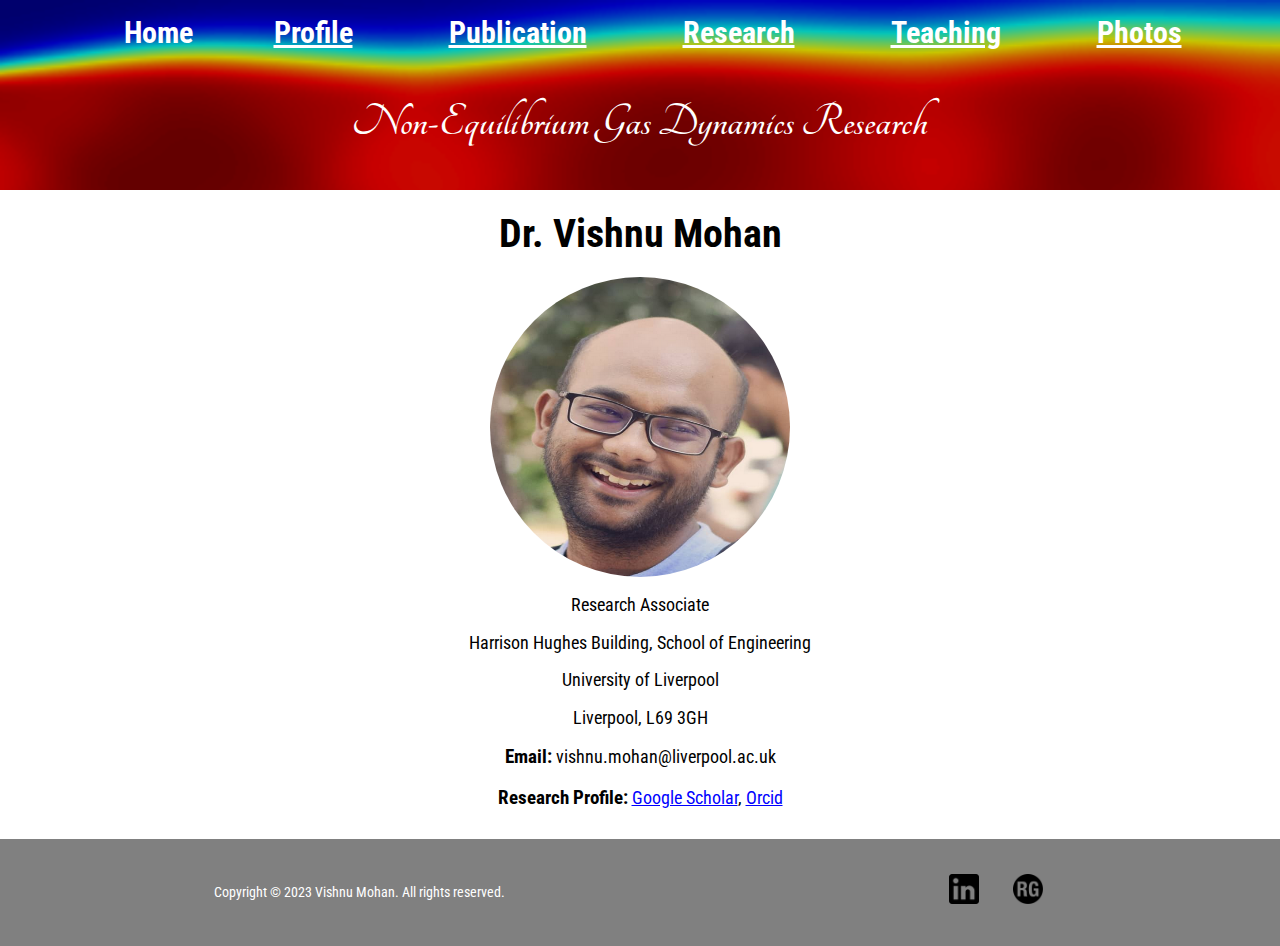
<file: index.html>
<!DOCTYPE html>
<html>
<head>
	<title>Non-Equilibrium Gas Dynamics Research</title>
	<meta name="NEGD Research Group" content="This webpage contains research conducted by the non-equilibrium research group">
	<meta name="author" content="Vishnu Mohan">
	<link rel="stylesheet" href="styles.css" />
</header>
<body>
	<div class="all-content">
		<div class="content-wrap">
			<header class="main-header">
				<nav class="nav main-nav">
					<ul>
						<li>Home</li>
						<li><a href="profile.html">Profile</a></li>
						<li><a href="pub.html">Publication</a></li>
						<li><a href="res.html">Research</a></li>
						<li><a href="teach.html">Teaching</a></li>
						<li><a href="photos.html">Photos</a></li>
					</ul>
				</nav>
				<h1 class="group-name">
					Non-Equilibrium Gas Dynamics Research
				</h1>
			</header>
			<section class="content container">
				<h2 class="name-holder"> Dr. Vishnu Mohan </h2>
				<div><img class="vm-image" src="photo.png" alt="Dr. VM" height="300" width="300"></div>
				<p>Research Associate</p>
				<p>Harrison Hughes Building, School of Engineering</p>
				<p>University of Liverpool</p>
				<p>Liverpool, L69 3GH</p>
				<p><strong>Email:</strong> vishnu.mohan@liverpool.ac.uk</p>
				<p><strong>Research Profile: </strong> <a href="https://scholar.google.com/citations?user=iTwPbCQAAAAJ&hl=en" target="_blank">Google Scholar</a>, <a href="https://orcid.org/0000-0001-7405-4624" target="_blank">Orcid</a></p>
			</section>
		</div>
		<footer class="main-footer">
			<div class="container main-footer-container">
				<p> Copyright &copy 2023 Vishnu Mohan. All rights reserved. </p>
				<ul class="nav footer-nav">
					<li><a href="https://www.linkedin.com/in/vishnu-mohan-b3bba710a/" target="_blank"><img src="linkedin.png" alt="ldin" height="512" width="512"></a></li>
					<li><a href="https://www.researchgate.net/profile/Vishnu-Mohan-9" target="_blank"><img src="Researchgate.png" alt="rgate" height="512" width="512"></a></li>
				</ul>
			</div>
		</footer>
	</div>
</body>
</html>
</file>
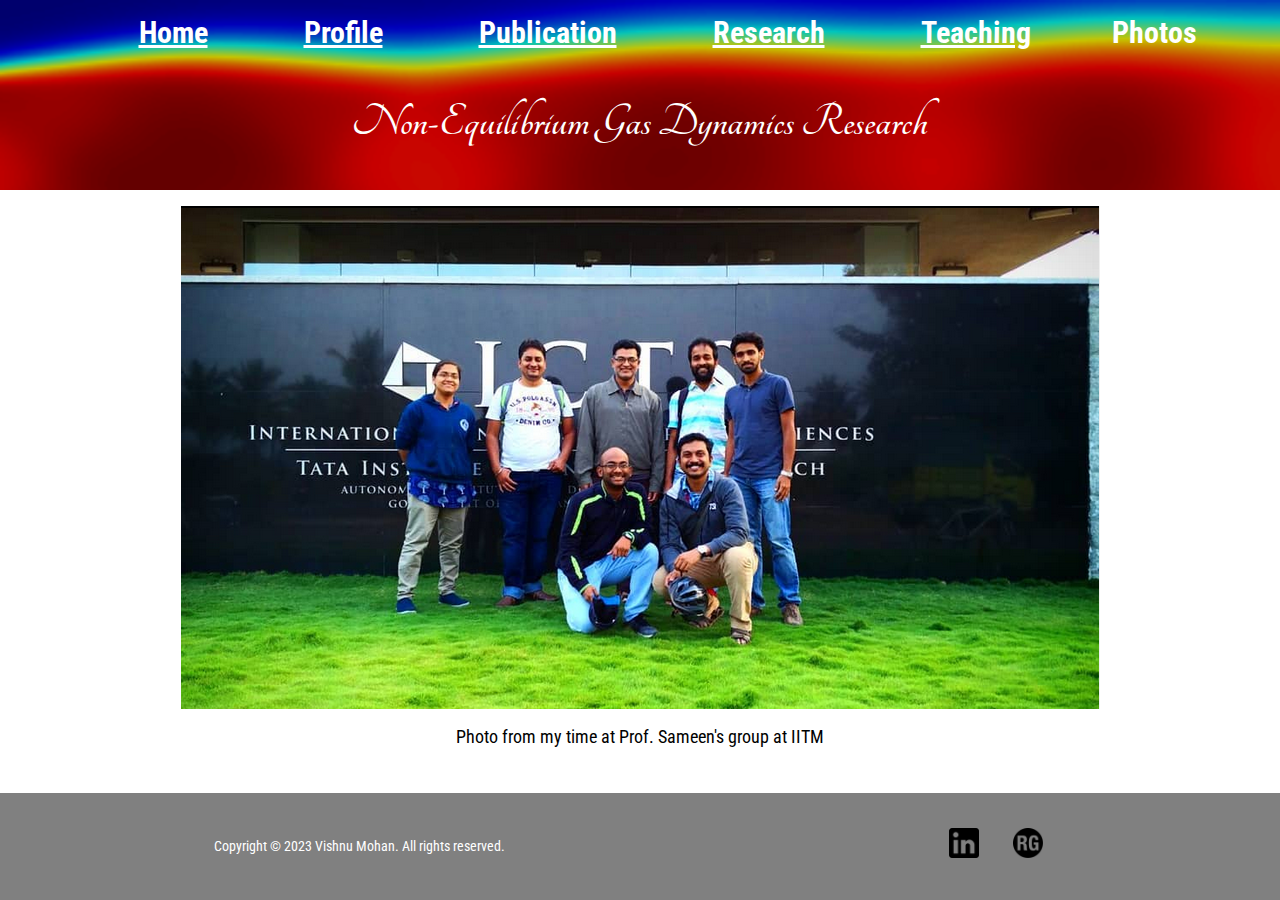
<file: photos.html>
<!DOCTYPE html>
<html>
<head>
	<title>Non-Equilibrium Gas Dynamics Research</title>
	<meta name="NEGD Research Group" content="This webpage contains research conducted by the non-equilibrium research group">
	<meta name="author" content="Vishnu Mohan">
	<link rel="stylesheet" href="styles.css" />
</header>
<body>
	<div class="all-content">
		<div class="content-wrap">
			<header class="main-header">
				<nav class="nav main-nav">
					<ul>
						<li><a href="index.html">Home</a></li>
						<li><a href="profile.html">Profile</a></li>
						<li><a href="pub.html">Publication</a></li>
						<li><a href="res.html">Research</a></li>
						<li><a href="teach.html">Teaching</a></li>
						<li>Photos</li>
					</ul>
				</nav>
				<h1 class="group-name">
					Non-Equilibrium Gas Dynamics Research
				</h1>
			</header>
			<section class="content prof-container">
				<div class="photo-box">
				<img class="photos" src="IITM_lab.png" alt="iitm" height="503" width="919">
				<p>Photo from my time at Prof. Sameen's group at IITM</p>
				</div>
			</section>
		</div>
		<footer class="main-footer">
			<div class="container main-footer-container">
				<p> Copyright &copy 2023 Vishnu Mohan. All rights reserved. </p>
				<ul class="nav footer-nav">
					<li><a href="https://www.linkedin.com/in/vishnu-mohan-b3bba710a/" target="_blank"><img src="linkedin.png" alt="ldin" height="512" width="512"></a></li>
					<li><a href="https://www.researchgate.net/profile/Vishnu-Mohan-9" target="_blank"><img src="Researchgate.png" alt="rgate" height="512" width="512"></a></li>
				</ul>
			</div>
		</footer>
	</div>
</body>
</html>
</file>
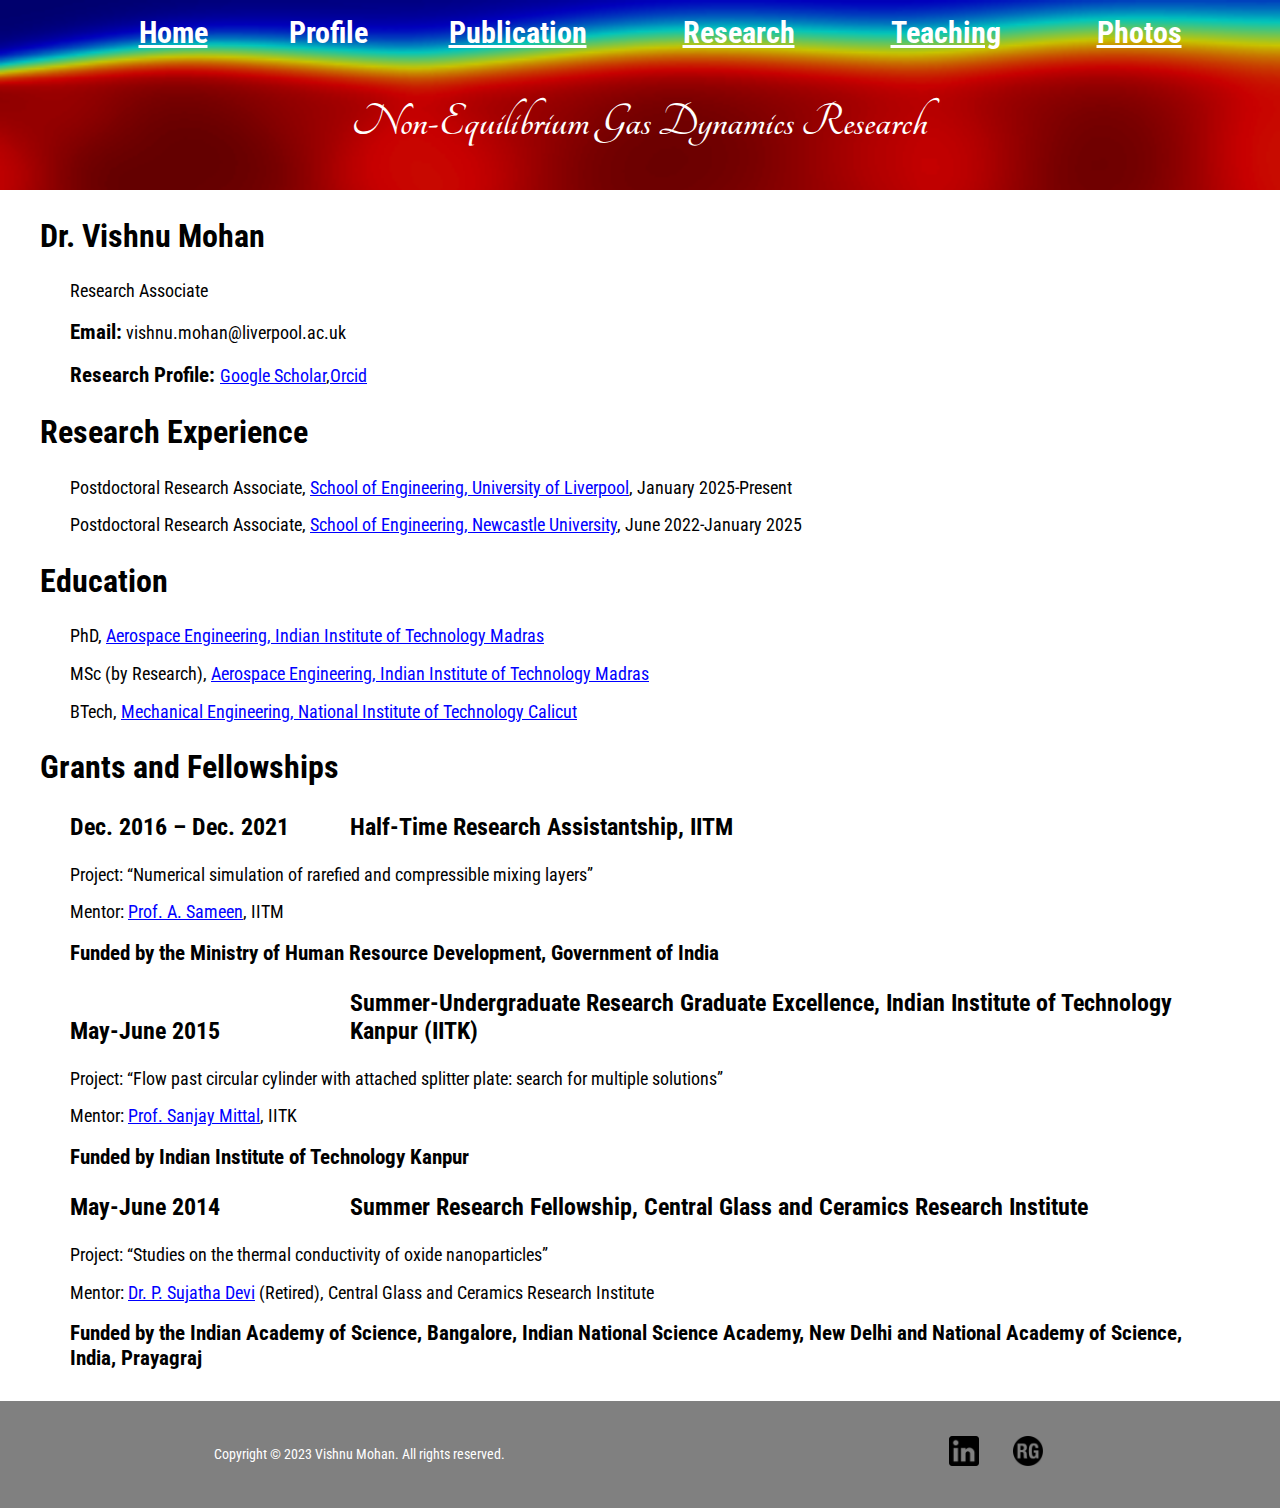
<file: profile.html>
<!DOCTYPE html>
<html>
<head>
	<title>Non-Equilibrium Gas Dynamics Research</title>
	<meta name="NEGD Research Group" content="This webpage contains research conducted by the non-equilibrium research group">
	<meta name="author" content="Vishnu Mohan">
	<link rel="stylesheet" href="styles.css" />
</header>
<body>
	<div class="all-content">
		<div class="content-wrap">
			<header class="main-header">
				<nav class="nav main-nav">
					<ul>
						<li><a href="index.html">Home</a></li>
						<li>Profile</li>
						<li><a href="pub.html">Publication</a></li>
						<li><a href="res.html">Research</a></li>
						<li><a href="teach.html">Teaching</a></li>
						<li><a href="photos.html">Photos</a></li>
				</nav>
				<h1 class="group-name">
					Non-Equilibrium Gas Dynamics Research
				</h1>
			</header>
			<section class="content prof-container">
				<h2> Dr. Vishnu Mohan </h2>
				<div class="block-content">
					<p>Research Associate</p>
					<p><strong>Email:</strong> vishnu.mohan@liverpool.ac.uk</p>
					<p><strong>Research Profile: </strong> <a href="https://scholar.google.com/citations?user=iTwPbCQAAAAJ&hl=en" target="_blank">Google Scholar</a>,<a href="https://orcid.org/0000-0001-7405-4624" target="_blank">Orcid</a></p>
				</div>
				<h2>Research Experience </h2>
				<div class="block-content">
					<p>Postdoctoral Research Associate, <a href="https://www.liverpool.ac.uk/engineering/" target="_blank">School of Engineering, University of Liverpool</a>, January 2025-Present</p>
					<p>Postdoctoral Research Associate, <a href="https://www.ncl.ac.uk/engineering/" target="_blank">School of Engineering, Newcastle University</a>, June 2022-January 2025</p>
				</div>
				<h2> Education </h2>
				<div class="block-content">
					<p> PhD, <a href="http://www.ae.iitm.ac.in/" target="_blank">Aerospace Engineering, Indian Institute of Technology Madras</a></p>
					<p> MSc (by Research), <a href="http://www.ae.iitm.ac.in/" target="_blank">Aerospace Engineering, Indian Institute of Technology Madras</a></p>
					<p> BTech, <a href="https://nitc.ac.in/department/mechanical-engineering" target="_blank">Mechanical Engineering, National Institute of Technology Calicut</a></p>
				</div>
				<h2>Grants and Fellowships</h2>
				<div class="block-content">
					<div>
						<h3> <span class="prof-date-span">Dec. 2016 – Dec. 2021</span> <span class="prof-span">Half-Time Research Assistantship, IITM</span></h3>
						<p>Project: “Numerical simulation of rarefied and compressible mixing layers”</p>
						<p>Mentor: <a href="https://home.iitm.ac.in/sameen/index.html" target="_blank">Prof. A. Sameen</a>, IITM</p>
						<p><strong>Funded by the Ministry of Human Resource Development, Government of India</strong></p>
					</div>
					<div>
						<h3> <span class="prof-date-span">May-June 2015</span> <span class="prof-span"> Summer-Undergraduate Research Graduate Excellence, Indian Institute of Technology Kanpur (IITK)</span></h3>
						<p>Project: “Flow past circular cylinder with attached splitter plate: search for multiple solutions”</p>
						<p>Mentor: <a href="https://home.iitk.ac.in/~smittal/" target="_blank">Prof. Sanjay Mittal</a>, IITK</p>
						<p><strong>Funded by Indian Institute of Technology Kanpur</strong></p>
					</div>
					<div>
						<h3> <span class="prof-date-span">May-June 2014</span> <span class="prof-span">Summer Research Fellowship, Central Glass and Ceramics Research Institute</span></h3>
						<p>Project: “Studies on the thermal conductivity of oxide nanoparticles”</p>
						<p>Mentor: <a href="https://www.niist.res.in/drsujatha-devi-p-0" target="_blank">Dr. P. Sujatha Devi</a> (Retired), Central Glass and Ceramics Research Institute</p>
						<p><strong>Funded by the Indian Academy of Science, Bangalore, Indian National Science Academy, New Delhi and National Academy of Science, India, Prayagraj</strong></p>
					</div>
				</div>
			</section>
		</div>
		<footer class="main-footer">
			<div class="container main-footer-container">
				<p> Copyright &copy 2023 Vishnu Mohan. All rights reserved. </p>
				<ul class="nav footer-nav">
					<li><a href="https://www.linkedin.com/in/vishnu-mohan-b3bba710a/" target="_blank"><img src="linkedin.png" alt="ldin" height="512" width="512"></a></li>
					<li><a href="https://www.researchgate.net/profile/Vishnu-Mohan-9" target="_blank"><img src="Researchgate.png" alt="rgate" height="512" width="512"></a></li>
				</ul>
			</div>
		</footer>
	</div>
</body>
</html>
</file>
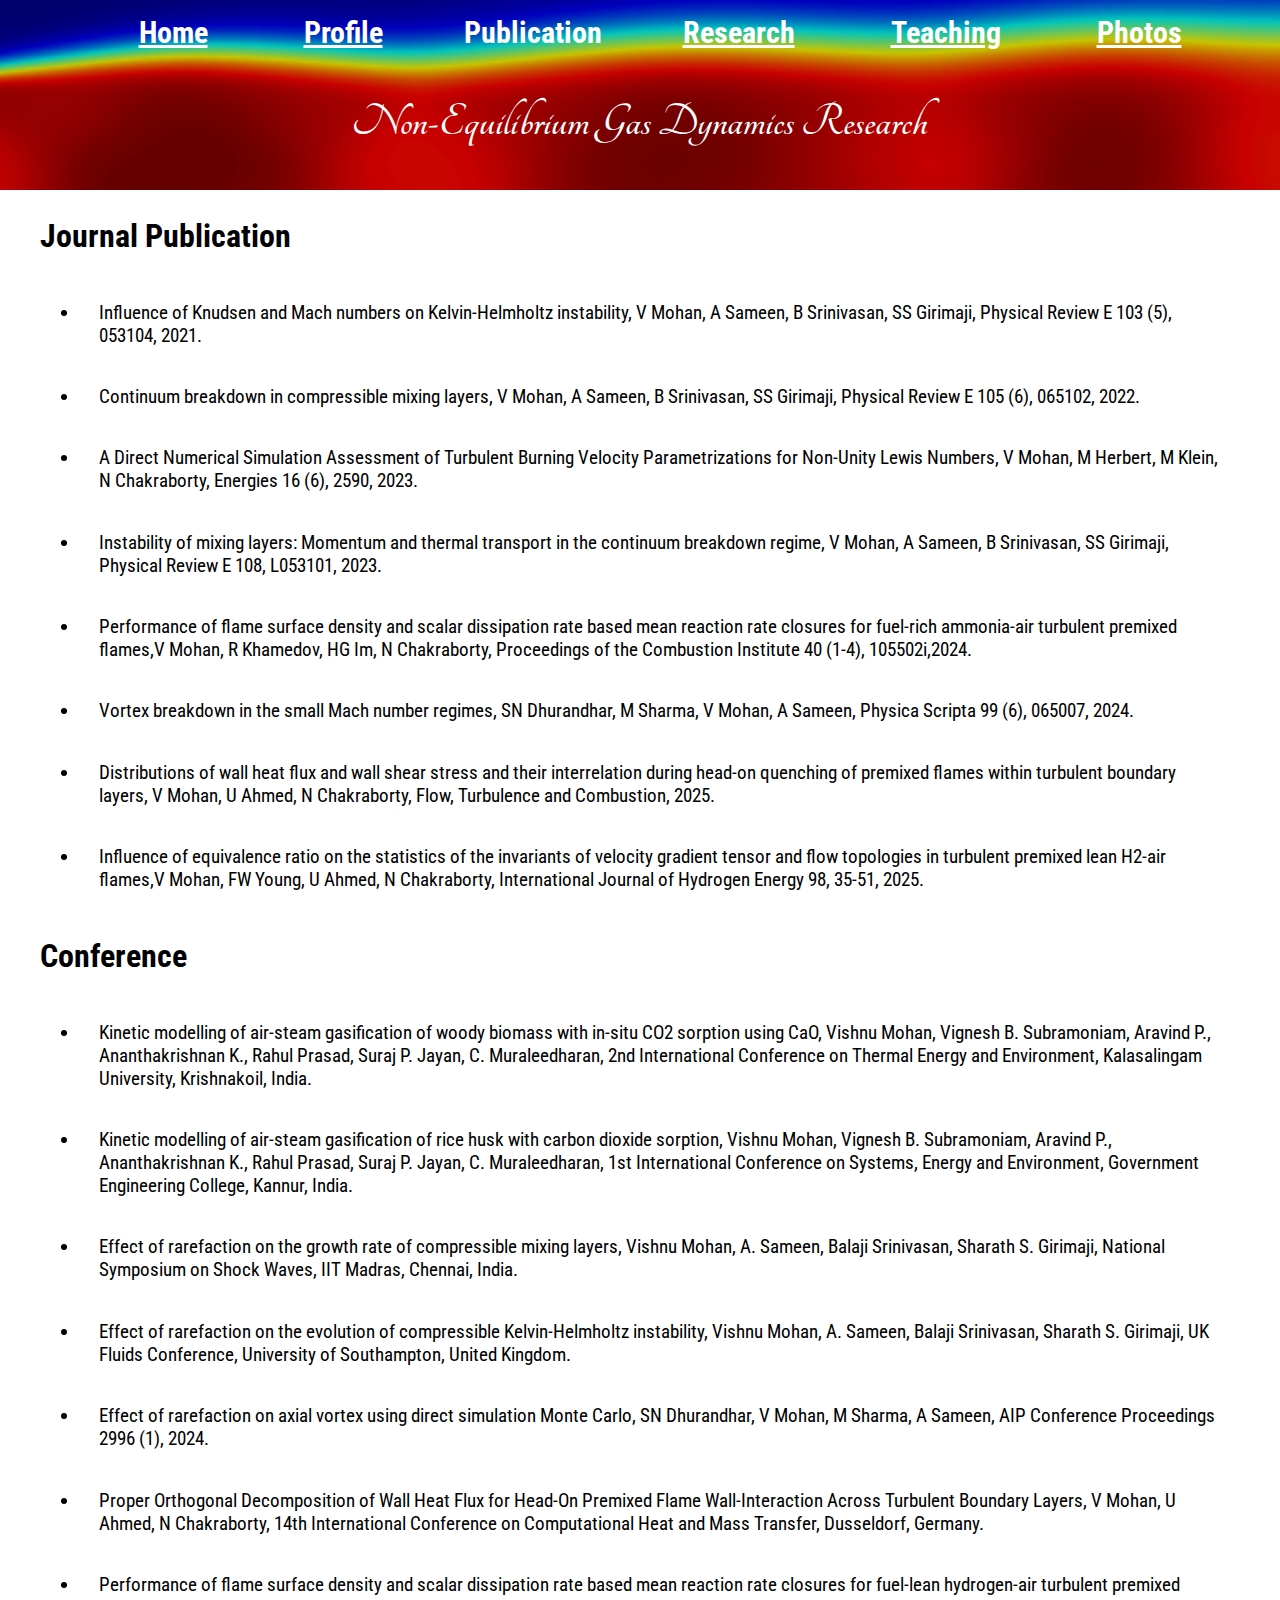
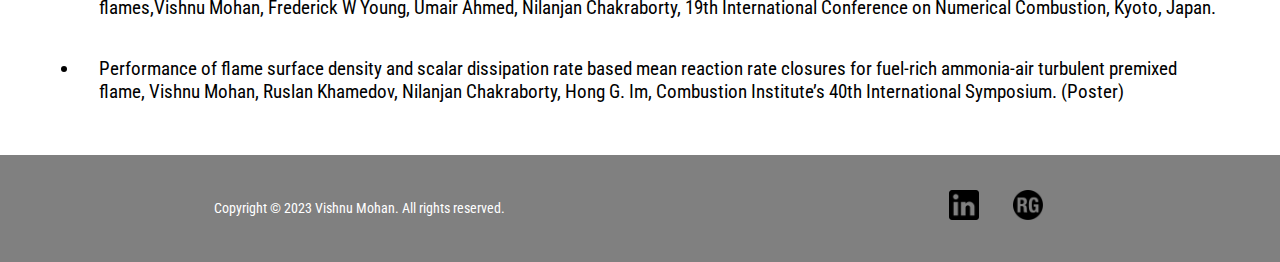
<file: pub.html>
<!DOCTYPE html>
<html>
<head>
	<title>Non-Equilibrium Gas Dynamics Research</title>
	<meta name="NEGD Research Group" content="This webpage contains research conducted by the non-equilibrium research group">
	<meta name="author" content="Vishnu Mohan">
	<link rel="stylesheet" href="styles.css" />
</header>
<body>
	<div class="all-content">
		<div class="content-wrap">
			<header class="main-header">
				<nav class="nav main-nav">
					<ul>
						<li><a href="index.html">Home</a></li>
						<li><a href="profile.html">Profile</a></li>
						<li>Publication</li>
						<li><a href="res.html">Research</a></li>
						<li><a href="teach.html">Teaching</a></li>
						<li><a href="photos.html">Photos</a></li>
				</nav>
				<h1 class="group-name">
					Non-Equilibrium Gas Dynamics Research
				</h1>
			</header>
			<section class="content prof-container">
				<h2>Journal Publication</h2>
					<ul>
						<li> Influence of Knudsen and Mach numbers on Kelvin-Helmholtz instability, V Mohan, A Sameen, B Srinivasan, SS Girimaji, Physical Review E 103 (5), 053104, 2021. </li>
						<li> Continuum breakdown in compressible mixing layers, V Mohan, A Sameen, B Srinivasan, SS Girimaji, Physical Review E 105 (6), 065102, 2022. </li>
						<li> A Direct Numerical Simulation Assessment of Turbulent Burning Velocity Parametrizations for Non-Unity Lewis Numbers, V Mohan, M Herbert, M Klein, N Chakraborty, Energies 16 (6), 2590, 2023. </li>
						<li> Instability of mixing layers: Momentum and thermal transport in the continuum breakdown regime, V Mohan, A Sameen, B Srinivasan, SS Girimaji, Physical Review E 108, L053101, 2023.</li>
						<li> Performance of flame surface density and scalar dissipation rate based mean reaction rate closures for fuel-rich ammonia-air turbulent premixed flames,V Mohan, R Khamedov, HG Im, N Chakraborty, Proceedings of the Combustion Institute 40 (1-4), 105502i,2024. </li>
						<li> Vortex breakdown in the small Mach number regimes, SN Dhurandhar, M Sharma, V Mohan, A Sameen, Physica Scripta 99 (6), 065007, 2024. </li>
						<li> Distributions of wall heat flux and wall shear stress and their interrelation during head-on quenching of premixed flames within turbulent boundary layers, V Mohan, U Ahmed, N Chakraborty, Flow, Turbulence and Combustion, 2025. </li>
						<li> Influence of equivalence ratio on the statistics of the invariants of velocity gradient tensor and flow topologies in turbulent premixed lean H2-air flames,V Mohan, FW Young, U Ahmed, N Chakraborty, International Journal of Hydrogen Energy 98, 35-51, 2025. </li>
					</ul>
				<h2>Conference</h2>
					<ul>
						<li>Kinetic modelling of air-steam gasification of woody biomass with in-situ CO2 sorption using CaO, Vishnu Mohan, Vignesh B. Subramoniam, Aravind P., Ananthakrishnan K., Rahul Prasad, Suraj P. Jayan, C. Muraleedharan, 2nd International Conference on Thermal Energy and Environment, Kalasalingam University, Krishnakoil, India.</li>
						<li>Kinetic modelling of air-steam gasification of rice husk with carbon dioxide sorption, Vishnu Mohan, Vignesh B. Subramoniam, Aravind P., Ananthakrishnan K., Rahul Prasad, Suraj P. Jayan, C. Muraleedharan, 1st International Conference on Systems, Energy and Environment, Government Engineering College, Kannur, India.</li>
						<li>Effect of rarefaction on the growth rate of compressible mixing layers, Vishnu Mohan, A. Sameen, Balaji Srinivasan, Sharath S. Girimaji, National Symposium on Shock Waves, IIT Madras, Chennai, India.</li>
						<li>Effect of rarefaction on the evolution of compressible Kelvin-Helmholtz instability, Vishnu Mohan, A. Sameen, Balaji Srinivasan, Sharath S. Girimaji, UK Fluids Conference, University of Southampton, United Kingdom.</li>
						<li>Effect of rarefaction on axial vortex using direct simulation Monte Carlo, SN Dhurandhar, V Mohan, M Sharma, A Sameen, AIP Conference Proceedings 2996 (1), 2024.</li>
						<li>Proper Orthogonal Decomposition of Wall Heat Flux for Head-On Premixed Flame Wall-Interaction Across Turbulent Boundary Layers, V Mohan, U Ahmed, N Chakraborty, 14th International Conference on Computational Heat and Mass Transfer, Dusseldorf, Germany. </li>
						<li>Performance of flame surface density and scalar dissipation rate based mean reaction rate closures for fuel-lean hydrogen-air turbulent premixed flames,Vishnu Mohan, Frederick W Young, Umair Ahmed, Nilanjan Chakraborty, 19th International Conference on Numerical Combustion, Kyoto, Japan. </li>
						<li>Performance of flame surface density and scalar dissipation rate based mean reaction rate closures for fuel-rich ammonia-air turbulent premixed flame, Vishnu Mohan, Ruslan Khamedov, Nilanjan Chakraborty, Hong G. Im, Combustion Institute’s 40th International Symposium. (Poster) </li>
					</ul>
			</section>
		</div>
		<footer class="main-footer">
			<div class="container main-footer-container">
				<p> Copyright &copy 2023 Vishnu Mohan. All rights reserved. </p>
				<ul class="nav footer-nav">
					<li><a href="https://www.linkedin.com/in/vishnu-mohan-b3bba710a/" target="_blank"><img src="linkedin.png" alt="ldin" height="512" width="512"></a></li>
					<li><a href="https://www.researchgate.net/profile/Vishnu-Mohan-9" target="_blank"><img src="Researchgate.png" alt="rgate" height="512" width="512"></a></li>
				</ul>
			</div>
		</footer>
	</div>
</body>
</html>
</file>
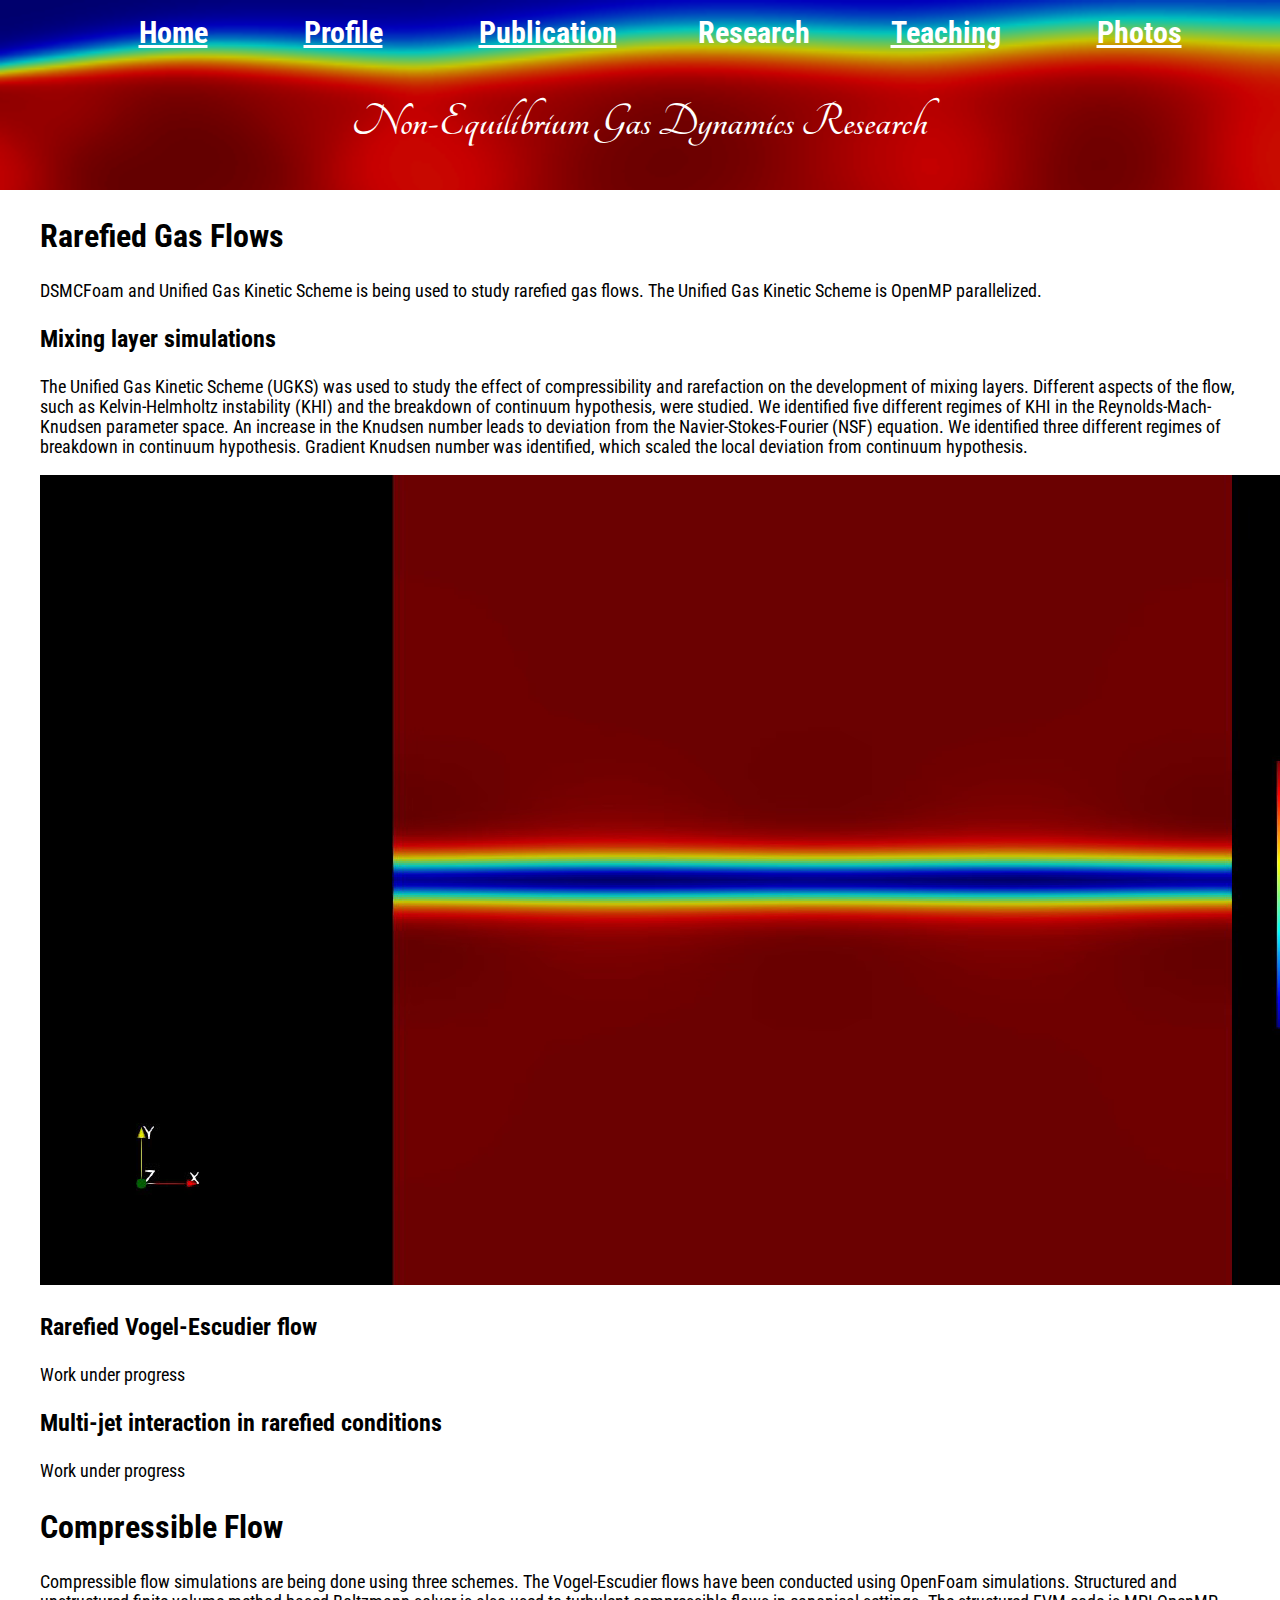
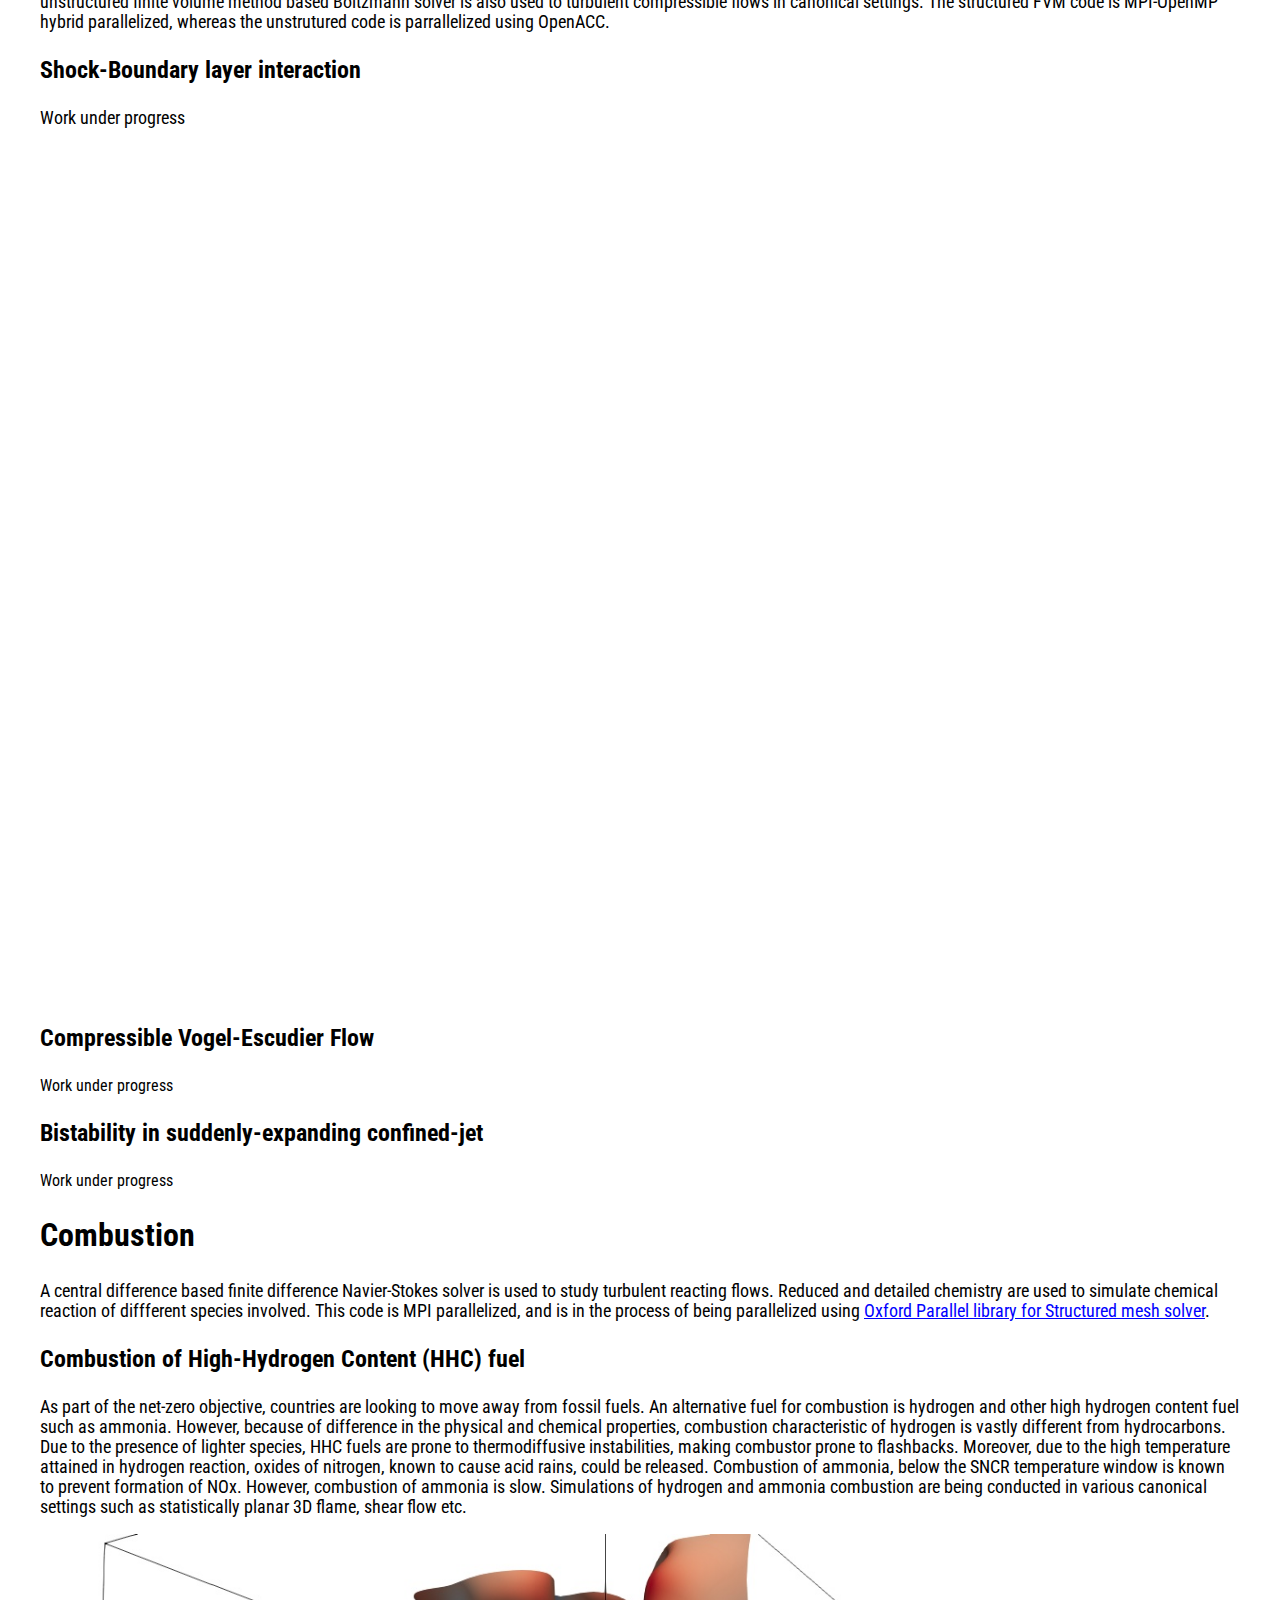
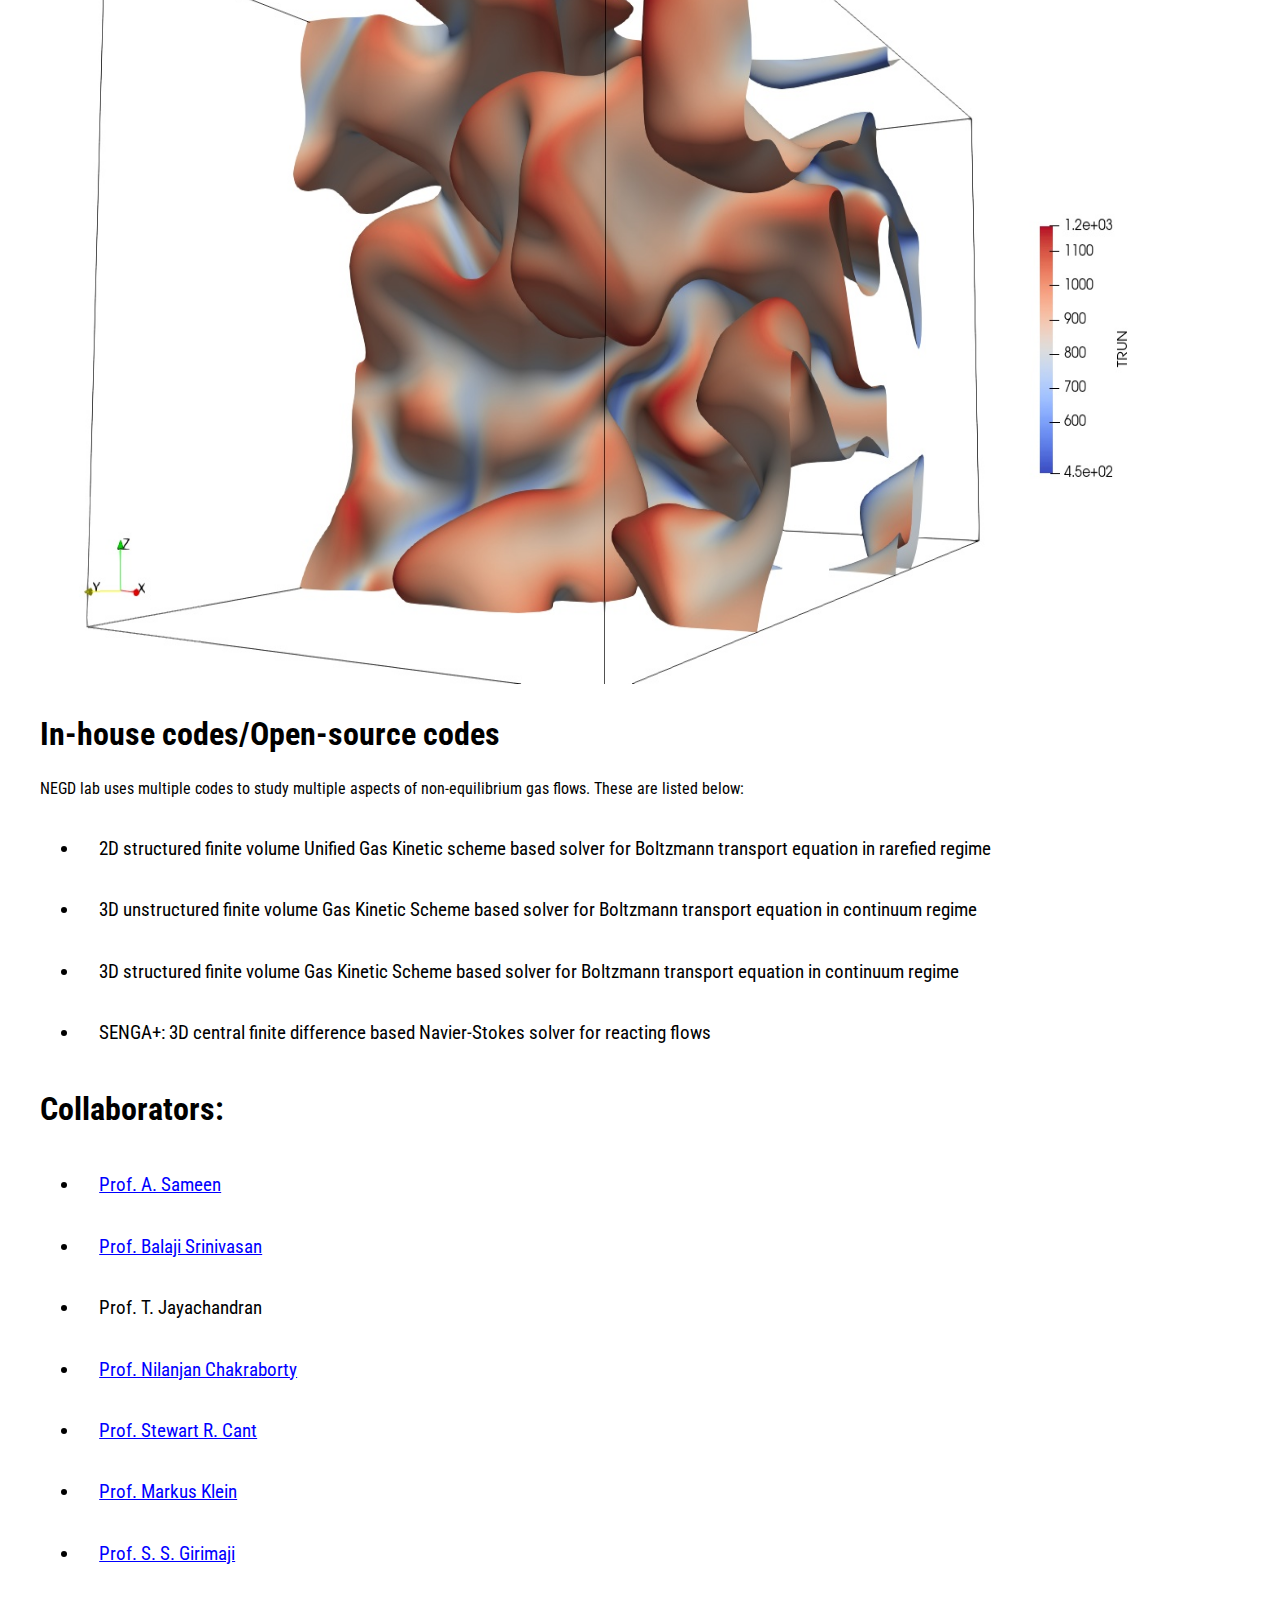
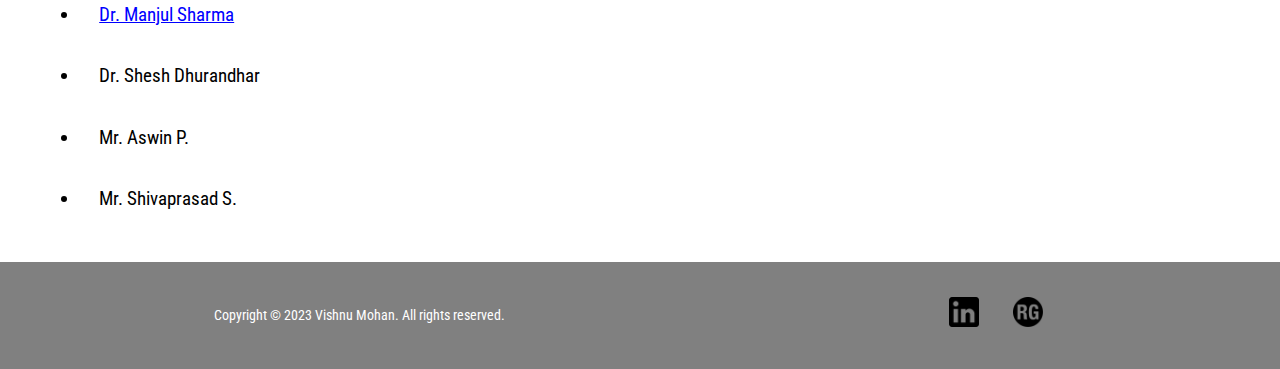
<file: res.html>
<!DOCTYPE html>
<html>
<head>
	<title>Non-Equilibrium Gas Dynamics Research</title>
	<meta name="NEGD Research Group" content="This webpage contains research conducted by the non-equilibrium research group">
	<meta name="author" content="Vishnu Mohan">
	<link rel="stylesheet" href="styles.css" />
</header>
<body>
	<div class="all-content">
		<div class="content-wrap">
			<header class="main-header">
				<nav class="nav main-nav">
					<ul>
						<li><a href="index.html">Home</a></li>
						<li><a href="profile.html">Profile</a></li>
						<li><a href="pub.html">Publication</a></li>
						<li>Research</li>
						<li><a href="teach.html">Teaching</a></li>
						<li><a href="photos.html">Photos</a></li>
					</ul>
				</nav>
				<h1 class="group-name">
					Non-Equilibrium Gas Dynamics Research
				</h1>
			</header>
			<section class="content prof-container">
				<h2>Rarefied Gas Flows</h2>
				<div>
					<p>DSMCFoam and Unified Gas Kinetic Scheme is being used to study rarefied gas flows. The Unified Gas Kinetic Scheme is OpenMP parallelized.</p>
					<div>
						<h3>Mixing layer simulations</h3>
						<p>The Unified Gas Kinetic Scheme (UGKS) was used to study the effect of compressibility and rarefaction on the development of mixing layers. Different aspects of the flow, such as Kelvin-Helmholtz instability (KHI) and the breakdown of continuum hypothesis, were studied. We identified five different regimes of KHI in the Reynolds-Mach-Knudsen parameter space. An increase in the Knudsen number leads to deviation from the Navier-Stokes-Fourier (NSF) equation. We identified three different regimes of breakdown in continuum hypothesis. Gradient Knudsen number was identified, which scaled the local deviation from continuum hypothesis.</p>
						<video width="auto" height="auto" autoplay><source src="vort_m02_kn1e-3.webm" type="video/webm"></video>
					</div>
					<div>
						<h3>Rarefied Vogel-Escudier flow</h3>
						<p>Work under progress</p>
						<!--<img src="ve_dsmc.png" alt="ve_dsmc" height="850" width="1200">-->
					</div>
					<div>
						<h3>Multi-jet interaction in rarefied conditions</h3>
						<p>Work under progress</p>
					</div>
				</div>
				<h2>Compressible Flow</h2>
				<p>Compressible flow simulations are being done using three schemes. The Vogel-Escudier flows have been conducted using OpenFoam simulations. Structured and unstructured finite volume method based Boltzmann solver is also used to turbulent compressible flows in canonical settings. The structured FVM code is MPI-OpenMP hybrid parallelized, whereas the unstrutured code is parrallelized using OpenACC.</p>
				<div>
					<div>
						<h3>Shock-Boundary layer interaction</h3>
						<p>Work under progress</p>
						<video width="1200" height="850" autoplay><source src="mach.webm" type="video/webm"></video>
					</div>
					<div>
						<h3>Compressible Vogel-Escudier Flow</h3>
							Work under progress
					</div>
					<div>
						<h3>Bistability in suddenly-expanding confined-jet</h3>
							Work under progress
					</div>
				</div>
				<h2>Combustion</h2>
				<p>A central difference based finite difference Navier-Stokes solver is used to study turbulent reacting flows. Reduced and detailed chemistry are used to simulate chemical reaction of diffferent species involved. This code is MPI parallelized, and is in the process of being parallelized using <a href="https://ops-dsl.readthedocs.io/en/latest/" target="_blank">Oxford Parallel library for Structured mesh solver</a>.</p>
				<div>
					<div>
						<h3>Combustion of High-Hydrogen Content (HHC) fuel</h3>
						<p>As part of the net-zero objective, countries are looking to move away from fossil fuels. An alternative fuel for combustion is hydrogen and other high hydrogen content fuel such as ammonia. However, because of difference in the physical and chemical properties, combustion characteristic of hydrogen is vastly different from hydrocarbons. Due to the presence of lighter species, HHC fuels are prone to thermodiffusive instabilities, making combustor prone to flashbacks. Moreover, due to the high temperature attained in hydrogen reaction, oxides of nitrogen, known to cause acid rains, could be released. Combustion of ammonia, below the SNCR temperature window is known to prevent formation of NOx. However, combustion of ammonia is slow. Simulations of hydrogen and ammonia combustion are being conducted in various canonical settings such as statistically planar 3D flame, shear flow etc.</p>
						<img src="c_temp.jpeg" alt="contour" height="750" width="1200">
					</div>
				</div>
				<h2>In-house codes/Open-source codes</h2>
				NEGD lab uses multiple codes to study multiple aspects of non-equilibrium gas flows. These are listed below:
				<ul>
					<li> 2D structured finite volume Unified Gas Kinetic scheme based solver for Boltzmann transport equation in rarefied regime</li>
					<li> 3D unstructured finite volume Gas Kinetic Scheme based solver for Boltzmann transport equation in continuum regime</li>
					<li> 3D structured finite volume Gas Kinetic Scheme based solver for Boltzmann transport equation in continuum regime</li>
					<li> SENGA+: 3D central finite difference based Navier-Stokes solver for reacting flows</li>
				</ul>
				<h2>Collaborators:</h2>
				<ul>
					<li> <a href="https://home.iitm.ac.in/sameen/index.html">Prof. A. Sameen</a></li>
					<li> <a href="https://mech.iitm.ac.in/meiitm/personnal/dr-balaji-srinivasan/">Prof. Balaji Srinivasan</a></li>
					<li> Prof. T. Jayachandran</li>
					<li> <a href="https://www.ncl.ac.uk/engineering/staff/profile/nilanjanchakraborty.html">Prof. Nilanjan Chakraborty</a></li>
					<li> <a href="http://www.eng.cam.ac.uk/profiles/rsc10">Prof. Stewart R. Cant</a></li>
					<li> <a href="https://www.unibw.de/lrt/personen/univ-prof-dr-ing-habil-markus-klein">Prof. Markus Klein</a></li>
					<li> <a href="https://engineering.tamu.edu/aerospace/profiles/sgirimaji.html">Prof. S. S. Girimaji</a></li>
					<li> <a href="https://www.colorado.edu/amath/manjul-sharma">Dr. Manjul Sharma</a></li>
					<li> Dr. Shesh Dhurandhar</li>
					<li> Mr. Aswin P.</li>
					<li> Mr. Shivaprasad S.</li>
				</ul>
			</section>
		</div>
		<footer class="main-footer">
			<div class="container main-footer-container">
				<p> Copyright &copy 2023 Vishnu Mohan. All rights reserved. </p>
				<ul class="nav footer-nav">
					<li><a href="https://www.linkedin.com/in/vishnu-mohan-b3bba710a/" target="_blank"><img src="linkedin.png" alt="ldin" height="512" width="512"></a></li>
					<li><a href="https://www.researchgate.net/profile/Vishnu-Mohan-9" target="_blank"><img src="Researchgate.png" alt="rgate" height="512" width="512"></a></li>
				</ul>
			</div>
		</footer>
	</div>
</body>
</html>
</file>
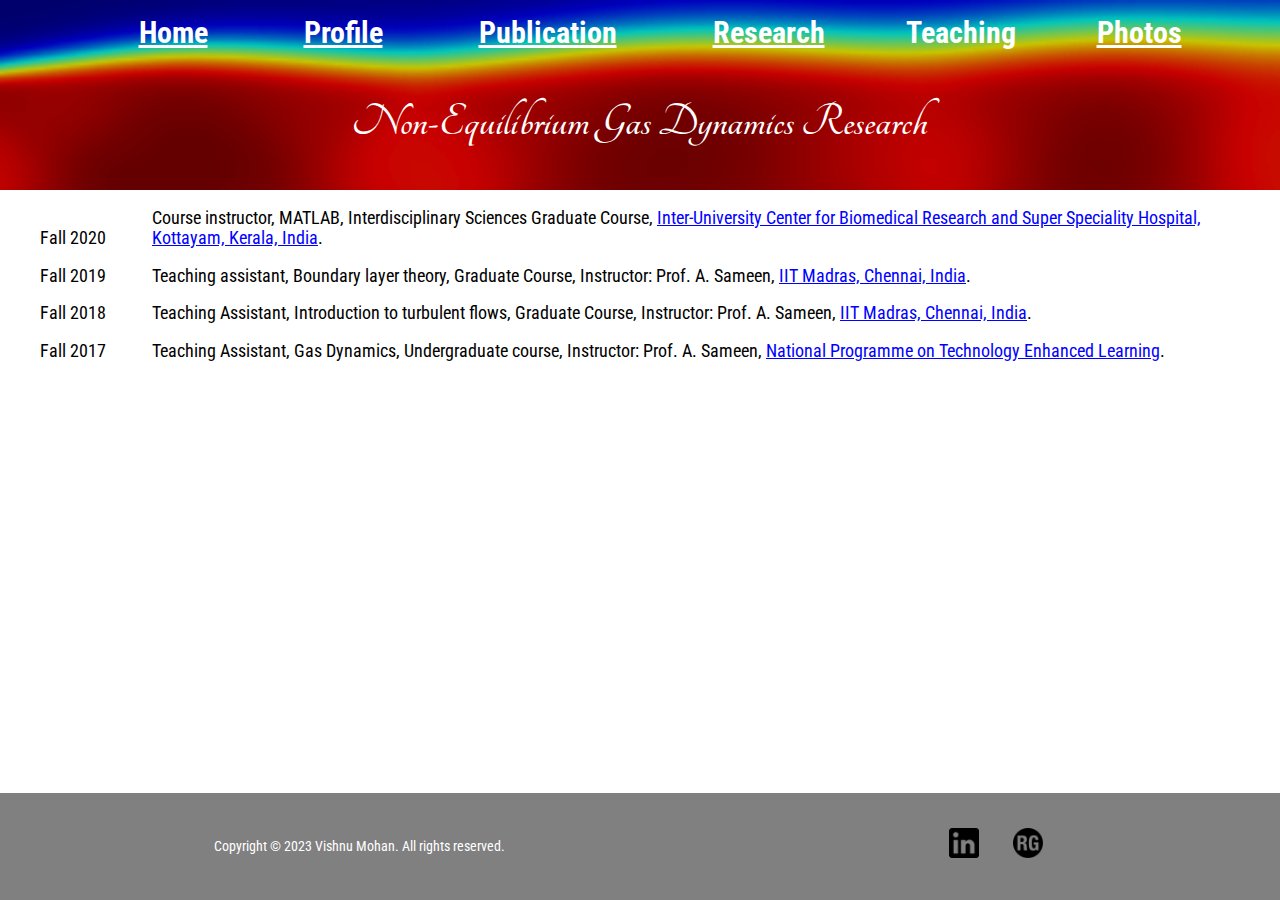
<file: teach.html>
<!DOCTYPE html>
<html>
<head>
	<title>Non-Equilibrium Gas Dynamics Research</title>
	<meta name="NEGD Research Group" content="This webpage contains research conducted by the non-equilibrium research group">
	<meta name="author" content="Vishnu Mohan">
	<link rel="stylesheet" href="styles.css" />
</header>
<body>
	<div class="all-content">
		<div class="content-wrap">
			<header class="main-header">
				<nav class="nav main-nav">
					<ul>
						<li><a href="index.html">Home</a></li>
						<li><a href="profile.html">Profile</a></li>
						<li><a href="pub.html">Publication</a></li>
						<li><a href="res.html">Research</a></li>
						<li>Teaching</li>
						<li><a href="photos.html">Photos</a></li>
				</nav>
				<h1 class="group-name">
					Non-Equilibrium Gas Dynamics Research
				</h1>
			</header>
			<section class="content prof-container">
				<p><span class="sem-span">Fall 2020</span> <span class="course-span"> Course instructor, MATLAB, Interdisciplinary Sciences Graduate Course, <a href="http://www.iucbr.ac.in/" target="_blank">Inter-University Center for Biomedical Research and Super Speciality Hospital, Kottayam, Kerala, India</a>.</span></p>
				<p><span class="sem-span">Fall 2019</span> <span class="course-span"> Teaching assistant, Boundary layer theory, Graduate Course, Instructor: Prof. A. Sameen, <a href="https://www.iitm.ac.in/" target="_blank">IIT Madras, Chennai, India</a>.</span></p>
				<p><span class="sem-span">Fall 2018</span> <span class="course-span"> Teaching Assistant, Introduction to turbulent flows, Graduate Course, Instructor: Prof. A. Sameen, <a href="https://www.iitm.ac.in/" target="_blank">IIT Madras, Chennai, India</a>.</span></p>
				<p><span class="sem-span">Fall 2017</span> <span class="course-span"> Teaching Assistant, Gas Dynamics, Undergraduate course, Instructor: Prof. A. Sameen, <a href="https://nptel.ac.in/" target="_blank">National Programme on Technology Enhanced Learning</a>.</span></p>
			</section>
		</div>
		<footer class="main-footer">
			<div class="container main-footer-container">
				<p> Copyright &copy 2023 Vishnu Mohan. All rights reserved. </p>
				<ul class="nav footer-nav">
					<li><a href="https://www.linkedin.com/in/vishnu-mohan-b3bba710a/" target="_blank"><img src="linkedin.png" alt="ldin" height="512" width="512"></a></li>
					<li><a href="https://www.researchgate.net/profile/Vishnu-Mohan-9" target="_blank"><img src="Researchgate.png" alt="rgate" height="512" width="512"></a></li>
				</ul>
			</div>
		</footer>
	</div>
</body>
</html>
</file>
<file: styles.css>
@import url(https://fonts.googleapis.com/css?family=Roboto+Condensed);
@import url(https://fonts.googleapis.com/css?family=Tangerine);
* {
	box-sizing: border-box;
	font-family: Roboto Condensed;	
	color : black;
	background: white;
}

html, body{
	margin: 0;
	padding: 0;
}
.nav ul{
	margin: 0;
	background: transparent;
}
.nav li{
	display: inline;
	color: white;
	font-size: 30px;
	background: transparent;
}
.nav a{
	display: inline-block;
	padding: 0.5em;
	color: white;
	font-size: 30px;
	background: transparent;
}
.nav a:hover{
	background-color: rgba(255,255,255,0.3);
}
.main-nav{
	text-align: center;
	font-size: 1.1em;
	font-weight: bold;
	background: transparent;
}
.main-nav li{
	padding: 0 2.5%;
	background: transparent;
}
.group-name{
	text-align: center;
	font-family: Tangerine;
	font-size: 3em;
	color: white;
	background: transparent;
}
.main-header{
	background-image: url("shock_diamond.png");
	background-size: cover;
	padding-bottom: 10px;
}
.all-content{
	position: relative;
	min-height: 100vh;
}
.content-wrap{
	padding-bottom: 7.5em;
}
.content{
	margin: 1em;

}
.container{
	max-width: 900px;
	margin: 0 auto;
	padding: 0 1.5em;
}
.container p{
	text-align: center;
	font-size: 1.1em;
}
.container a{
	color: blue;
}
.container strong{
	font-weight: bold;
	font-size: 1.1em;
}
.name-holder{
	font-weight: bold;
	font-size: 2.5em;
	margin: 0.5em 0;
	text-align: center;
}
.vm-image{
	display: block;
	margin: 0 auto;
	border-radius: 50%; 
}
.main-footer{
	position: absolute;
	bottom: 0;
	width: 100%;
	padding: 0.25em 0;
	background-color: grey;
}
.main-footer-container{
	display: flex;
	align-items: center;
	background-color: grey;
}
.main-footer-container ul{
	flex-grow: 1;
	text-align: end;
	background-color: grey;
}
.footer-nav{
	padding: 0 0.5em;
}
.footer-nav img{
	width: 30px;
	height: 30px;
	background-color: grey;
}
.main-footer-container p{
	font-size: 0.9em;
	background-color: grey;
	color: white;
}
.prof-container a{
	color: blue;
}
.prof-container strong{
	font-size: 1.2em;
}
.prof-container p{
	font-size: 1.1em;
}
.prof-container ul{
	font-size: 1.2em;
}
.prof-container li{
	padding: 1em;
}
.prof-container h2{
	color: black;
	font-size: 2em;
	font-weight: bold;
}
.prof-container h3{
	color: black;
	font-weight: bold;
	font-size: 1.5em;
}
.prof-container{
	max-width: 1500px;
	padding: 0 1.5em;
}
.block-content{
	margin: 0 30px;
}
.prof-span{
	display: inline-block;
	width: 74%;
}
.prof-date-span{
	display: inline-block;
	width: 24%;
}
.sem-span{
	display: inline-block;
	width: 9%;
}
.course-span{
	display: inline-block;
	width: 89%;
}
.photos{
	display: block;
	margin: 0 auto;
}
.photo-box{
	margin: 0 auto;
	text-align: center;
}
</file>
